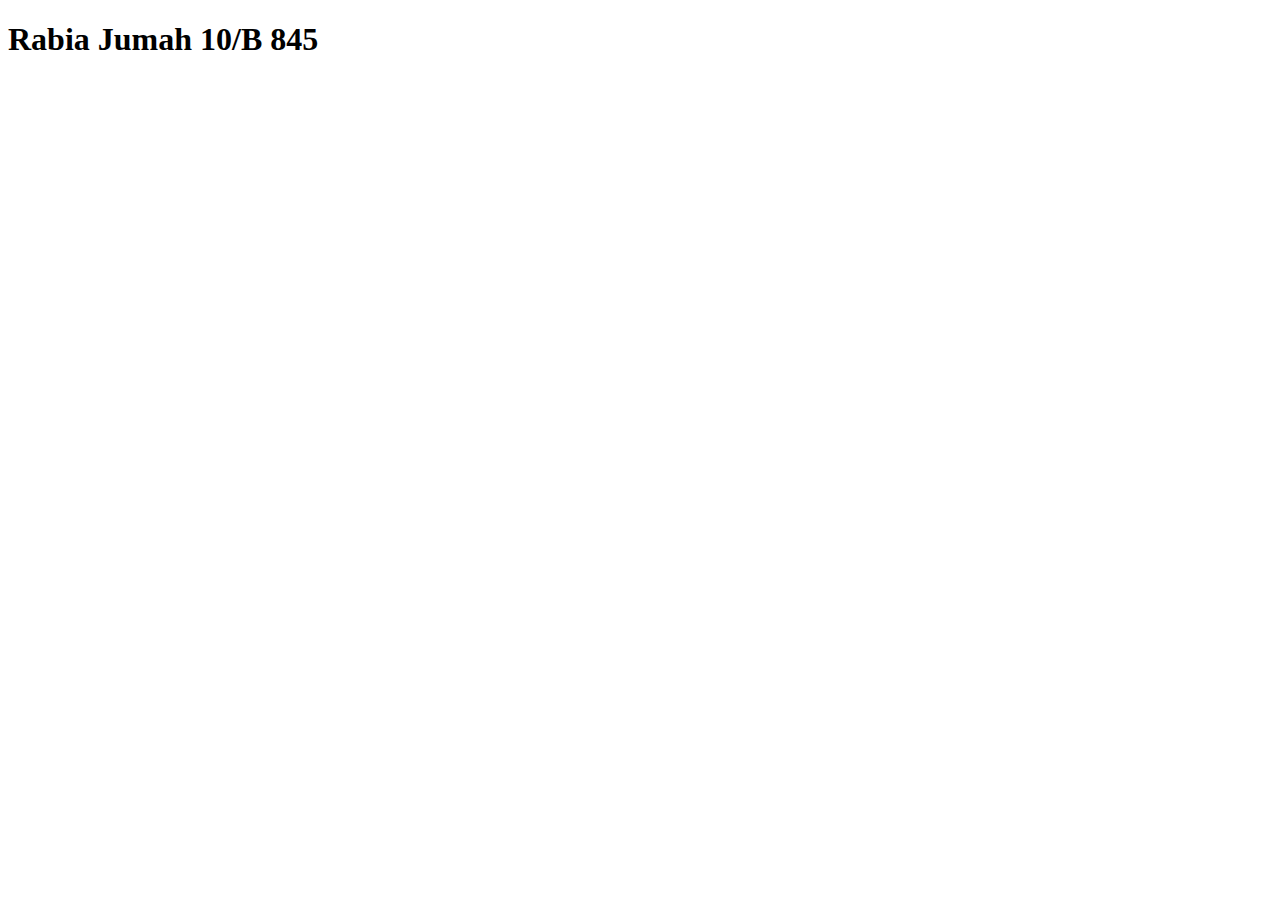
<file: rabi.html>
<!DOCTYPE html>
<html lang="en">
<head>
    <meta charset="UTF-8">
    <meta name="viewport" content="width=device-width, initial-scale=1.0">
    <title>Rabia Jumah</title>
</head>
<body>
    <h1>Rabia Jumah 10/B 845</h1>
</body>
</html>
</file>
